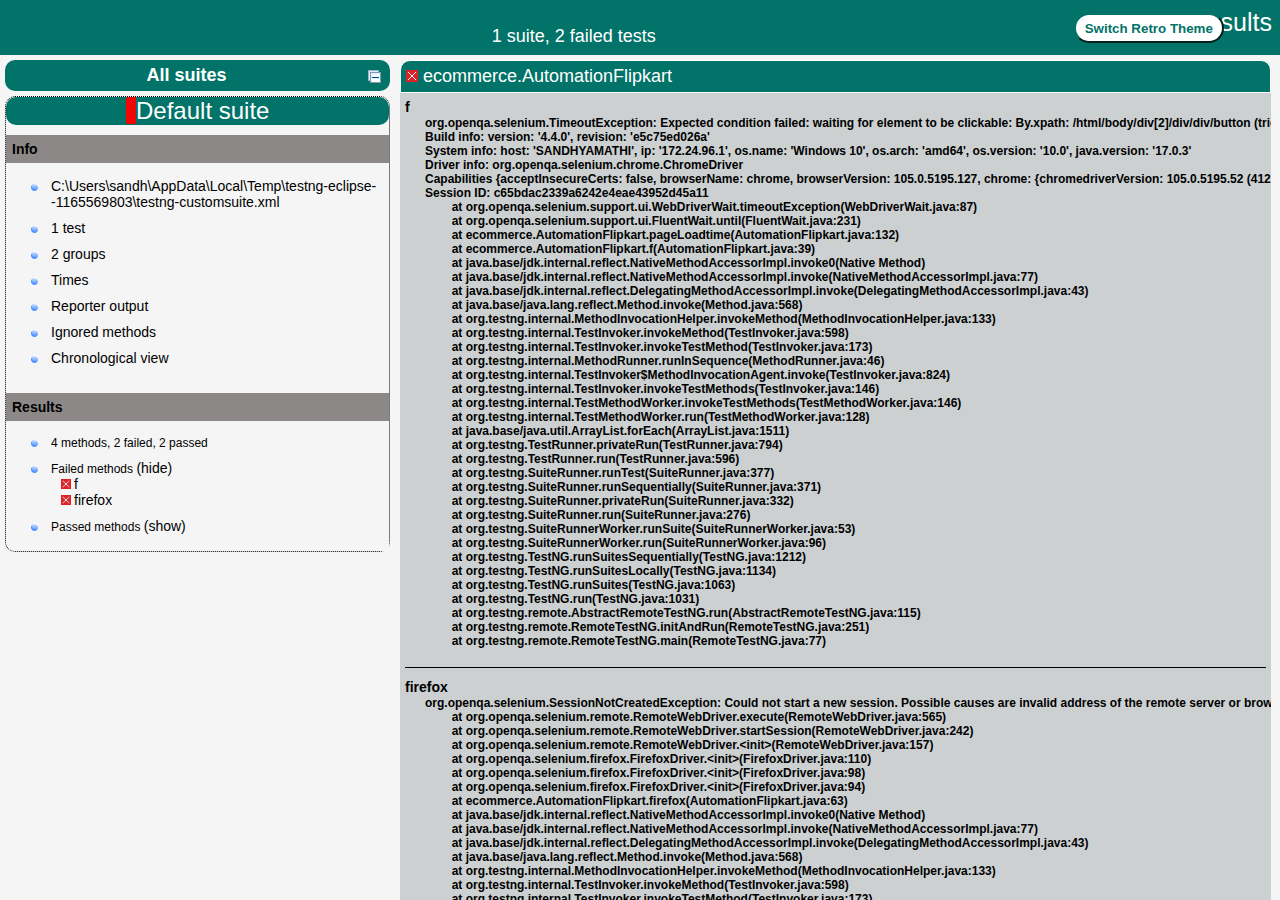
<file: AutomationFlipkart/test-output/index.html>
<!DOCTYPE html>

<html>
  <head>
  <meta charset='utf-8'>
  <title>TestNG reports</title>

    <link type="text/css" href="testng-reports1.css" rel="stylesheet" id="ultra" />
    <link type="text/css" href="testng-reports.css" rel="stylesheet" id="retro" disabled="false"/>
    <script type="text/javascript" src="jquery.min.js"></script>
    <script type="text/javascript" src="testng-reports.js"></script>
    <script type="text/javascript" src="https://www.google.com/jsapi"></script>
    <script type='text/javascript'>
      google.load('visualization', '1', {packages:['table']});
      google.setOnLoadCallback(drawTable);
      var suiteTableInitFunctions = new Array();
      var suiteTableData = new Array();
    </script>
    <!--
      <script type="text/javascript" src="jquery-ui/js/jquery-ui-1.8.16.custom.min.js"></script>
     -->
  </head>

  <body>
    <div class="top-banner-root">
      <span class="top-banner-title-font">Test results</span>
      <button id="button" class="button">Switch Retro Theme</button> <!-- button -->
      <br/>
      <span class="top-banner-font-1">1 suite, 2 failed tests</span>
    </div> <!-- top-banner-root -->
    <div class="navigator-root">
      <div class="navigator-suite-header">
        <span>All suites</span>
        <a href="#" title="Collapse/expand all the suites" class="collapse-all-link">
          <img src="collapseall.gif" class="collapse-all-icon">
          </img> <!-- collapse-all-icon -->
        </a> <!-- collapse-all-link -->
      </div> <!-- navigator-suite-header -->
      <div class="suite">
        <div class="rounded-window">
          <div class="suite-header light-rounded-window-top">
            <a href="#" panel-name="suite-Default_suite" class="navigator-link">
              <span class="suite-name border-failed">Default suite</span>
            </a> <!-- navigator-link -->
          </div> <!-- suite-header light-rounded-window-top -->
          <div class="navigator-suite-content">
            <div class="suite-section-title">
              <span>Info</span>
            </div> <!-- suite-section-title -->
            <div class="suite-section-content">
              <ul>
                <li>
                  <a href="#" panel-name="test-xml-Default_suite" class="navigator-link ">
                    <span>C:\Users\sandh\AppData\Local\Temp\testng-eclipse--1165569803\testng-customsuite.xml</span>
                  </a> <!-- navigator-link  -->
                </li>
                <li>
                  <a href="#" panel-name="testlist-Default_suite" class="navigator-link ">
                    <span class="test-stats">1 test</span>
                  </a> <!-- navigator-link  -->
                </li>
                <li>
                  <a href="#" panel-name="group-Default_suite" class="navigator-link ">
                    <span>2 groups</span>
                  </a> <!-- navigator-link  -->
                </li>
                <li>
                  <a href="#" panel-name="times-Default_suite" class="navigator-link ">
                    <span>Times</span>
                  </a> <!-- navigator-link  -->
                </li>
                <li>
                  <a href="#" panel-name="reporter-Default_suite" class="navigator-link ">
                    <span>Reporter output</span>
                  </a> <!-- navigator-link  -->
                </li>
                <li>
                  <a href="#" panel-name="ignored-methods-Default_suite" class="navigator-link ">
                    <span>Ignored methods</span>
                  </a> <!-- navigator-link  -->
                </li>
                <li>
                  <a href="#" panel-name="chronological-Default_suite" class="navigator-link ">
                    <span>Chronological view</span>
                  </a> <!-- navigator-link  -->
                </li>
              </ul>
            </div> <!-- suite-section-content -->
            <div class="result-section">
              <div class="suite-section-title">
                <span>Results</span>
              </div> <!-- suite-section-title -->
              <div class="suite-section-content">
                <ul>
                  <li>
                    <span class="method-stats">4 methods, 2 failed,   2 passed</span>
                  </li>
                  <li>
                    <span class="method-list-title failed">Failed methods</span>
                    <span class="show-or-hide-methods failed">
                      <a href="#" panel-name="suite-Default_suite" class="hide-methods failed suite-Default_suite"> (hide)</a> <!-- hide-methods failed suite-Default_suite -->
                      <a href="#" panel-name="suite-Default_suite" class="show-methods failed suite-Default_suite"> (show)</a> <!-- show-methods failed suite-Default_suite -->
                    </span>
                    <div class="method-list-content failed suite-Default_suite">
                      <span>
                        <img src="failed.png" width="3%"/>
                        <a href="#" panel-name="suite-Default_suite" title="ecommerce.AutomationFlipkart" class="method navigator-link" hash-for-method="f">f</a> <!-- method navigator-link -->
                      </span>
                      <br/>
                      <span>
                        <img src="failed.png" width="3%"/>
                        <a href="#" panel-name="suite-Default_suite" title="ecommerce.AutomationFlipkart" class="method navigator-link" hash-for-method="firefox">firefox</a> <!-- method navigator-link -->
                      </span>
                      <br/>
                    </div> <!-- method-list-content failed suite-Default_suite -->
                  </li>
                  <li>
                    <span class="method-list-title passed">Passed methods</span>
                    <span class="show-or-hide-methods passed">
                      <a href="#" panel-name="suite-Default_suite" class="hide-methods passed suite-Default_suite"> (hide)</a> <!-- hide-methods passed suite-Default_suite -->
                      <a href="#" panel-name="suite-Default_suite" class="show-methods passed suite-Default_suite"> (show)</a> <!-- show-methods passed suite-Default_suite -->
                    </span>
                    <div class="method-list-content passed suite-Default_suite">
                      <span>
                        <img src="passed.png" width="3%"/>
                        <a href="#" panel-name="suite-Default_suite" title="ecommerce.AutomationFlipkart" class="method navigator-link" hash-for-method="LaunchChrome">LaunchChrome</a> <!-- method navigator-link -->
                      </span>
                      <br/>
                      <span>
                        <img src="passed.png" width="3%"/>
                        <a href="#" panel-name="suite-Default_suite" title="ecommerce.AutomationFlipkart" class="method navigator-link" hash-for-method="LaunchFirefox">LaunchFirefox</a> <!-- method navigator-link -->
                      </span>
                      <br/>
                    </div> <!-- method-list-content passed suite-Default_suite -->
                  </li>
                </ul>
              </div> <!-- suite-section-content -->
            </div> <!-- result-section -->
          </div> <!-- navigator-suite-content -->
        </div> <!-- rounded-window -->
      </div> <!-- suite -->
    </div> <!-- navigator-root -->
    <div class="wrapper">
      <div class="main-panel-root">
        <div panel-name="suite-Default_suite" class="panel Default_suite">
          <div class="suite-Default_suite-class-failed">
            <div class="main-panel-header rounded-window-top">
              <img src="failed.png"/>
              <span class="class-name">ecommerce.AutomationFlipkart</span>
            </div> <!-- main-panel-header rounded-window-top -->
            <div class="main-panel-content rounded-window-bottom">
              <div class="method">
                <div class="method-content">
                  <a name="f">
                  </a> <!-- f -->
                  <span class="method-name">f</span>
                  <div class="stack-trace">org.openqa.selenium.TimeoutException: Expected condition failed: waiting for element to be clickable: By.xpath: /html/body/div[2]/div/div/button (tried for 6 second(s) with 500 milliseconds interval)
Build info: version: &apos;4.4.0&apos;, revision: &apos;e5c75ed026a&apos;
System info: host: &apos;SANDHYAMATHI&apos;, ip: &apos;172.24.96.1&apos;, os.name: &apos;Windows 10&apos;, os.arch: &apos;amd64&apos;, os.version: &apos;10.0&apos;, java.version: &apos;17.0.3&apos;
Driver info: org.openqa.selenium.chrome.ChromeDriver
Capabilities {acceptInsecureCerts: false, browserName: chrome, browserVersion: 105.0.5195.127, chrome: {chromedriverVersion: 105.0.5195.52 (412c95e51883..., userDataDir: C:\Users\sandh\AppData\Loca...}, goog:chromeOptions: {debuggerAddress: localhost:53709}, networkConnectionEnabled: false, pageLoadStrategy: normal, platformName: WINDOWS, proxy: Proxy(), se:cdp: ws://localhost:53709/devtoo..., se:cdpVersion: 105.0.5195.127, setWindowRect: true, strictFileInteractability: false, timeouts: {implicit: 0, pageLoad: 300000, script: 30000}, unhandledPromptBehavior: dismiss and notify, webauthn:extension:credBlob: true, webauthn:extension:largeBlob: true, webauthn:virtualAuthenticators: true}
Session ID: c65bdac2339a6242e4eae43952d45a11
	at org.openqa.selenium.support.ui.WebDriverWait.timeoutException(WebDriverWait.java:87)
	at org.openqa.selenium.support.ui.FluentWait.until(FluentWait.java:231)
	at ecommerce.AutomationFlipkart.pageLoadtime(AutomationFlipkart.java:132)
	at ecommerce.AutomationFlipkart.f(AutomationFlipkart.java:39)
	at java.base/jdk.internal.reflect.NativeMethodAccessorImpl.invoke0(Native Method)
	at java.base/jdk.internal.reflect.NativeMethodAccessorImpl.invoke(NativeMethodAccessorImpl.java:77)
	at java.base/jdk.internal.reflect.DelegatingMethodAccessorImpl.invoke(DelegatingMethodAccessorImpl.java:43)
	at java.base/java.lang.reflect.Method.invoke(Method.java:568)
	at org.testng.internal.MethodInvocationHelper.invokeMethod(MethodInvocationHelper.java:133)
	at org.testng.internal.TestInvoker.invokeMethod(TestInvoker.java:598)
	at org.testng.internal.TestInvoker.invokeTestMethod(TestInvoker.java:173)
	at org.testng.internal.MethodRunner.runInSequence(MethodRunner.java:46)
	at org.testng.internal.TestInvoker$MethodInvocationAgent.invoke(TestInvoker.java:824)
	at org.testng.internal.TestInvoker.invokeTestMethods(TestInvoker.java:146)
	at org.testng.internal.TestMethodWorker.invokeTestMethods(TestMethodWorker.java:146)
	at org.testng.internal.TestMethodWorker.run(TestMethodWorker.java:128)
	at java.base/java.util.ArrayList.forEach(ArrayList.java:1511)
	at org.testng.TestRunner.privateRun(TestRunner.java:794)
	at org.testng.TestRunner.run(TestRunner.java:596)
	at org.testng.SuiteRunner.runTest(SuiteRunner.java:377)
	at org.testng.SuiteRunner.runSequentially(SuiteRunner.java:371)
	at org.testng.SuiteRunner.privateRun(SuiteRunner.java:332)
	at org.testng.SuiteRunner.run(SuiteRunner.java:276)
	at org.testng.SuiteRunnerWorker.runSuite(SuiteRunnerWorker.java:53)
	at org.testng.SuiteRunnerWorker.run(SuiteRunnerWorker.java:96)
	at org.testng.TestNG.runSuitesSequentially(TestNG.java:1212)
	at org.testng.TestNG.runSuitesLocally(TestNG.java:1134)
	at org.testng.TestNG.runSuites(TestNG.java:1063)
	at org.testng.TestNG.run(TestNG.java:1031)
	at org.testng.remote.AbstractRemoteTestNG.run(AbstractRemoteTestNG.java:115)
	at org.testng.remote.RemoteTestNG.initAndRun(RemoteTestNG.java:251)
	at org.testng.remote.RemoteTestNG.main(RemoteTestNG.java:77)

</div> <!-- stack-trace -->
                </div> <!-- method-content -->
              </div> <!-- method -->
              <div class="method">
                <div class="method-content">
                  <a name="firefox">
                  </a> <!-- firefox -->
                  <span class="method-name">firefox</span>
                  <div class="stack-trace">org.openqa.selenium.SessionNotCreatedException: Could not start a new session. Possible causes are invalid address of the remote server or browser start-up failure.
	at org.openqa.selenium.remote.RemoteWebDriver.execute(RemoteWebDriver.java:565)
	at org.openqa.selenium.remote.RemoteWebDriver.startSession(RemoteWebDriver.java:242)
	at org.openqa.selenium.remote.RemoteWebDriver.&lt;init&gt;(RemoteWebDriver.java:157)
	at org.openqa.selenium.firefox.FirefoxDriver.&lt;init&gt;(FirefoxDriver.java:110)
	at org.openqa.selenium.firefox.FirefoxDriver.&lt;init&gt;(FirefoxDriver.java:98)
	at org.openqa.selenium.firefox.FirefoxDriver.&lt;init&gt;(FirefoxDriver.java:94)
	at ecommerce.AutomationFlipkart.firefox(AutomationFlipkart.java:63)
	at java.base/jdk.internal.reflect.NativeMethodAccessorImpl.invoke0(Native Method)
	at java.base/jdk.internal.reflect.NativeMethodAccessorImpl.invoke(NativeMethodAccessorImpl.java:77)
	at java.base/jdk.internal.reflect.DelegatingMethodAccessorImpl.invoke(DelegatingMethodAccessorImpl.java:43)
	at java.base/java.lang.reflect.Method.invoke(Method.java:568)
	at org.testng.internal.MethodInvocationHelper.invokeMethod(MethodInvocationHelper.java:133)
	at org.testng.internal.TestInvoker.invokeMethod(TestInvoker.java:598)
	at org.testng.internal.TestInvoker.invokeTestMethod(TestInvoker.java:173)
	at org.testng.internal.MethodRunner.runInSequence(MethodRunner.java:46)
	at org.testng.internal.TestInvoker$MethodInvocationAgent.invoke(TestInvoker.java:824)
	at org.testng.internal.TestInvoker.invokeTestMethods(TestInvoker.java:146)
	at org.testng.internal.TestMethodWorker.invokeTestMethods(TestMethodWorker.java:146)
	at org.testng.internal.TestMethodWorker.run(TestMethodWorker.java:128)
	at java.base/java.util.ArrayList.forEach(ArrayList.java:1511)
	at org.testng.TestRunner.privateRun(TestRunner.java:794)
	at org.testng.TestRunner.run(TestRunner.java:596)
	at org.testng.SuiteRunner.runTest(SuiteRunner.java:377)
	at org.testng.SuiteRunner.runSequentially(SuiteRunner.java:371)
	at org.testng.SuiteRunner.privateRun(SuiteRunner.java:332)
	at org.testng.SuiteRunner.run(SuiteRunner.java:276)
	at org.testng.SuiteRunnerWorker.runSuite(SuiteRunnerWorker.java:53)
	at org.testng.SuiteRunnerWorker.run(SuiteRunnerWorker.java:96)
	at org.testng.TestNG.runSuitesSequentially(TestNG.java:1212)
	at org.testng.TestNG.runSuitesLocally(TestNG.java:1134)
	at org.testng.TestNG.runSuites(TestNG.java:1063)
	at org.testng.TestNG.run(TestNG.java:1031)
	at org.testng.remote.AbstractRemoteTestNG.run(AbstractRemoteTestNG.java:115)
	at org.testng.remote.RemoteTestNG.initAndRun(RemoteTestNG.java:251)
	at org.testng.remote.RemoteTestNG.main(RemoteTestNG.java:77)
Caused by: org.openqa.selenium.WebDriverException: Driver server process died prematurely.
Build info: version: &apos;4.4.0&apos;, revision: &apos;e5c75ed026a&apos;
System info: host: &apos;SANDHYAMATHI&apos;, ip: &apos;172.24.96.1&apos;, os.name: &apos;Windows 10&apos;, os.arch: &apos;amd64&apos;, os.version: &apos;10.0&apos;, java.version: &apos;17.0.3&apos;
Driver info: driver.version: FirefoxDriver
	at org.openqa.selenium.remote.service.DriverService.start(DriverService.java:226)
	at org.openqa.selenium.remote.service.DriverCommandExecutor.execute(DriverCommandExecutor.java:98)
	at org.openqa.selenium.remote.RemoteWebDriver.execute(RemoteWebDriver.java:547)
	... 34 more

</div> <!-- stack-trace -->
                </div> <!-- method-content -->
              </div> <!-- method -->
            </div> <!-- main-panel-content rounded-window-bottom -->
          </div> <!-- suite-Default_suite-class-failed -->
          <div class="suite-Default_suite-class-passed">
            <div class="main-panel-header rounded-window-top">
              <img src="passed.png"/>
              <span class="class-name">ecommerce.AutomationFlipkart</span>
            </div> <!-- main-panel-header rounded-window-top -->
            <div class="main-panel-content rounded-window-bottom">
              <div class="method">
                <div class="method-content">
                  <a name="LaunchChrome">
                  </a> <!-- LaunchChrome -->
                  <span class="method-name">LaunchChrome</span>
                </div> <!-- method-content -->
              </div> <!-- method -->
              <div class="method">
                <div class="method-content">
                  <a name="LaunchFirefox">
                  </a> <!-- LaunchFirefox -->
                  <span class="method-name">LaunchFirefox</span>
                </div> <!-- method-content -->
              </div> <!-- method -->
            </div> <!-- main-panel-content rounded-window-bottom -->
          </div> <!-- suite-Default_suite-class-passed -->
        </div> <!-- panel Default_suite -->
        <div panel-name="test-xml-Default_suite" class="panel">
          <div class="main-panel-header rounded-window-top">
            <span class="header-content">C:\Users\sandh\AppData\Local\Temp\testng-eclipse--1165569803\testng-customsuite.xml</span>
          </div> <!-- main-panel-header rounded-window-top -->
          <div class="main-panel-content rounded-window-bottom">
            <pre>
&lt;?xml version=&quot;1.0&quot; encoding=&quot;UTF-8&quot;?&gt;
&lt;!DOCTYPE suite SYSTEM &quot;https://testng.org/testng-1.0.dtd&quot;&gt;
&lt;suite name=&quot;Default suite&quot; guice-stage=&quot;DEVELOPMENT&quot;&gt;
  &lt;test thread-count=&quot;5&quot; name=&quot;Default test&quot; verbose=&quot;2&quot;&gt;
    &lt;classes&gt;
      &lt;class name=&quot;ecommerce.AutomationFlipkart&quot;/&gt;
    &lt;/classes&gt;
  &lt;/test&gt; &lt;!-- Default test --&gt;
&lt;/suite&gt; &lt;!-- Default suite --&gt;
            </pre>
          </div> <!-- main-panel-content rounded-window-bottom -->
        </div> <!-- panel -->
        <div panel-name="testlist-Default_suite" class="panel">
          <div class="main-panel-header rounded-window-top">
            <span class="header-content">Tests for Default suite</span>
          </div> <!-- main-panel-header rounded-window-top -->
          <div class="main-panel-content rounded-window-bottom">
            <ul>
              <li>
                <span class="test-name">Default test (1 class)</span>
              </li>
            </ul>
          </div> <!-- main-panel-content rounded-window-bottom -->
        </div> <!-- panel -->
        <div panel-name="group-Default_suite" class="panel">
          <div class="main-panel-header rounded-window-top">
            <span class="header-content">Groups for Default suite</span>
          </div> <!-- main-panel-header rounded-window-top -->
          <div class="main-panel-content rounded-window-bottom">
            <div class="test-group">
              <span class="test-group-name">Chrome</span>
              <br/>
              <div class="method-in-group">
                <span class="method-in-group-name">LaunchChrome</span>
                <br/>
              </div> <!-- method-in-group -->
              <div class="method-in-group">
                <span class="method-in-group-name">f</span>
                <br/>
              </div> <!-- method-in-group -->
            </div> <!-- test-group -->
            <div class="test-group">
              <span class="test-group-name">Firefox</span>
              <br/>
              <div class="method-in-group">
                <span class="method-in-group-name">LaunchFirefox</span>
                <br/>
              </div> <!-- method-in-group -->
              <div class="method-in-group">
                <span class="method-in-group-name">firefox</span>
                <br/>
              </div> <!-- method-in-group -->
            </div> <!-- test-group -->
          </div> <!-- main-panel-content rounded-window-bottom -->
        </div> <!-- panel -->
        <div panel-name="times-Default_suite" class="panel">
          <div class="main-panel-header rounded-window-top">
            <span class="header-content">Times for Default suite</span>
          </div> <!-- main-panel-header rounded-window-top -->
          <div class="main-panel-content rounded-window-bottom">
            <div class="times-div">
              <script type="text/javascript">
suiteTableInitFunctions.push('tableData_Default_suite');
function tableData_Default_suite() {
var data = new google.visualization.DataTable();
data.addColumn('number', 'Number');
data.addColumn('string', 'Method');
data.addColumn('string', 'Class');
data.addColumn('number', 'Time (ms)');
data.addRows(4);
data.setCell(0, 0, 0)
data.setCell(0, 1, 'f')
data.setCell(0, 2, 'ecommerce.AutomationFlipkart')
data.setCell(0, 3, 104378);
data.setCell(1, 0, 1)
data.setCell(1, 1, 'firefox')
data.setCell(1, 2, 'ecommerce.AutomationFlipkart')
data.setCell(1, 3, 420);
data.setCell(2, 0, 2)
data.setCell(2, 1, 'LaunchFirefox')
data.setCell(2, 2, 'ecommerce.AutomationFlipkart')
data.setCell(2, 3, 406);
data.setCell(3, 0, 3)
data.setCell(3, 1, 'LaunchChrome')
data.setCell(3, 2, 'ecommerce.AutomationFlipkart')
data.setCell(3, 3, 237);
window.suiteTableData['Default_suite']= { tableData: data, tableDiv: 'times-div-Default_suite'}
return data;
}
              </script>
              <span class="suite-total-time">Total running time: 1 minutes</span>
              <div id="times-div-Default_suite">
              </div> <!-- times-div-Default_suite -->
            </div> <!-- times-div -->
          </div> <!-- main-panel-content rounded-window-bottom -->
        </div> <!-- panel -->
        <div panel-name="reporter-Default_suite" class="panel">
          <div class="main-panel-header rounded-window-top">
            <span class="header-content">Reporter output for Default suite</span>
          </div> <!-- main-panel-header rounded-window-top -->
          <div class="main-panel-content rounded-window-bottom">
          </div> <!-- main-panel-content rounded-window-bottom -->
        </div> <!-- panel -->
        <div panel-name="ignored-methods-Default_suite" class="panel">
          <div class="main-panel-header rounded-window-top">
            <span class="header-content">0 ignored methods</span>
          </div> <!-- main-panel-header rounded-window-top -->
          <div class="main-panel-content rounded-window-bottom">
          </div> <!-- main-panel-content rounded-window-bottom -->
        </div> <!-- panel -->
        <div panel-name="chronological-Default_suite" class="panel">
          <div class="main-panel-header rounded-window-top">
            <span class="header-content">Methods in chronological order</span>
          </div> <!-- main-panel-header rounded-window-top -->
          <div class="main-panel-content rounded-window-bottom">
            <div class="chronological-class">
              <div class="chronological-class-name">ecommerce.AutomationFlipkart</div> <!-- chronological-class-name -->
              <div class="test-method">
                <span class="method-name">LaunchChrome</span>
                <span class="method-start">0 ms</span>
              </div> <!-- test-method -->
              <div class="test-method">
                <span class="method-name">LaunchFirefox</span>
                <span class="method-start">246 ms</span>
              </div> <!-- test-method -->
              <div class="test-method">
                <img src="failed.png">
                </img>
                <span class="method-name">f</span>
                <span class="method-start">669 ms</span>
              </div> <!-- test-method -->
              <div class="test-method">
                <img src="failed.png">
                </img>
                <span class="method-name">firefox</span>
                <span class="method-start">105066 ms</span>
              </div> <!-- test-method -->
          </div> <!-- main-panel-content rounded-window-bottom -->
        </div> <!-- panel -->
      </div> <!-- main-panel-root -->
    </div> <!-- wrapper -->
  </body>
<script type="text/javascript" src="testng-reports2.js"></script>
</html>
</file>
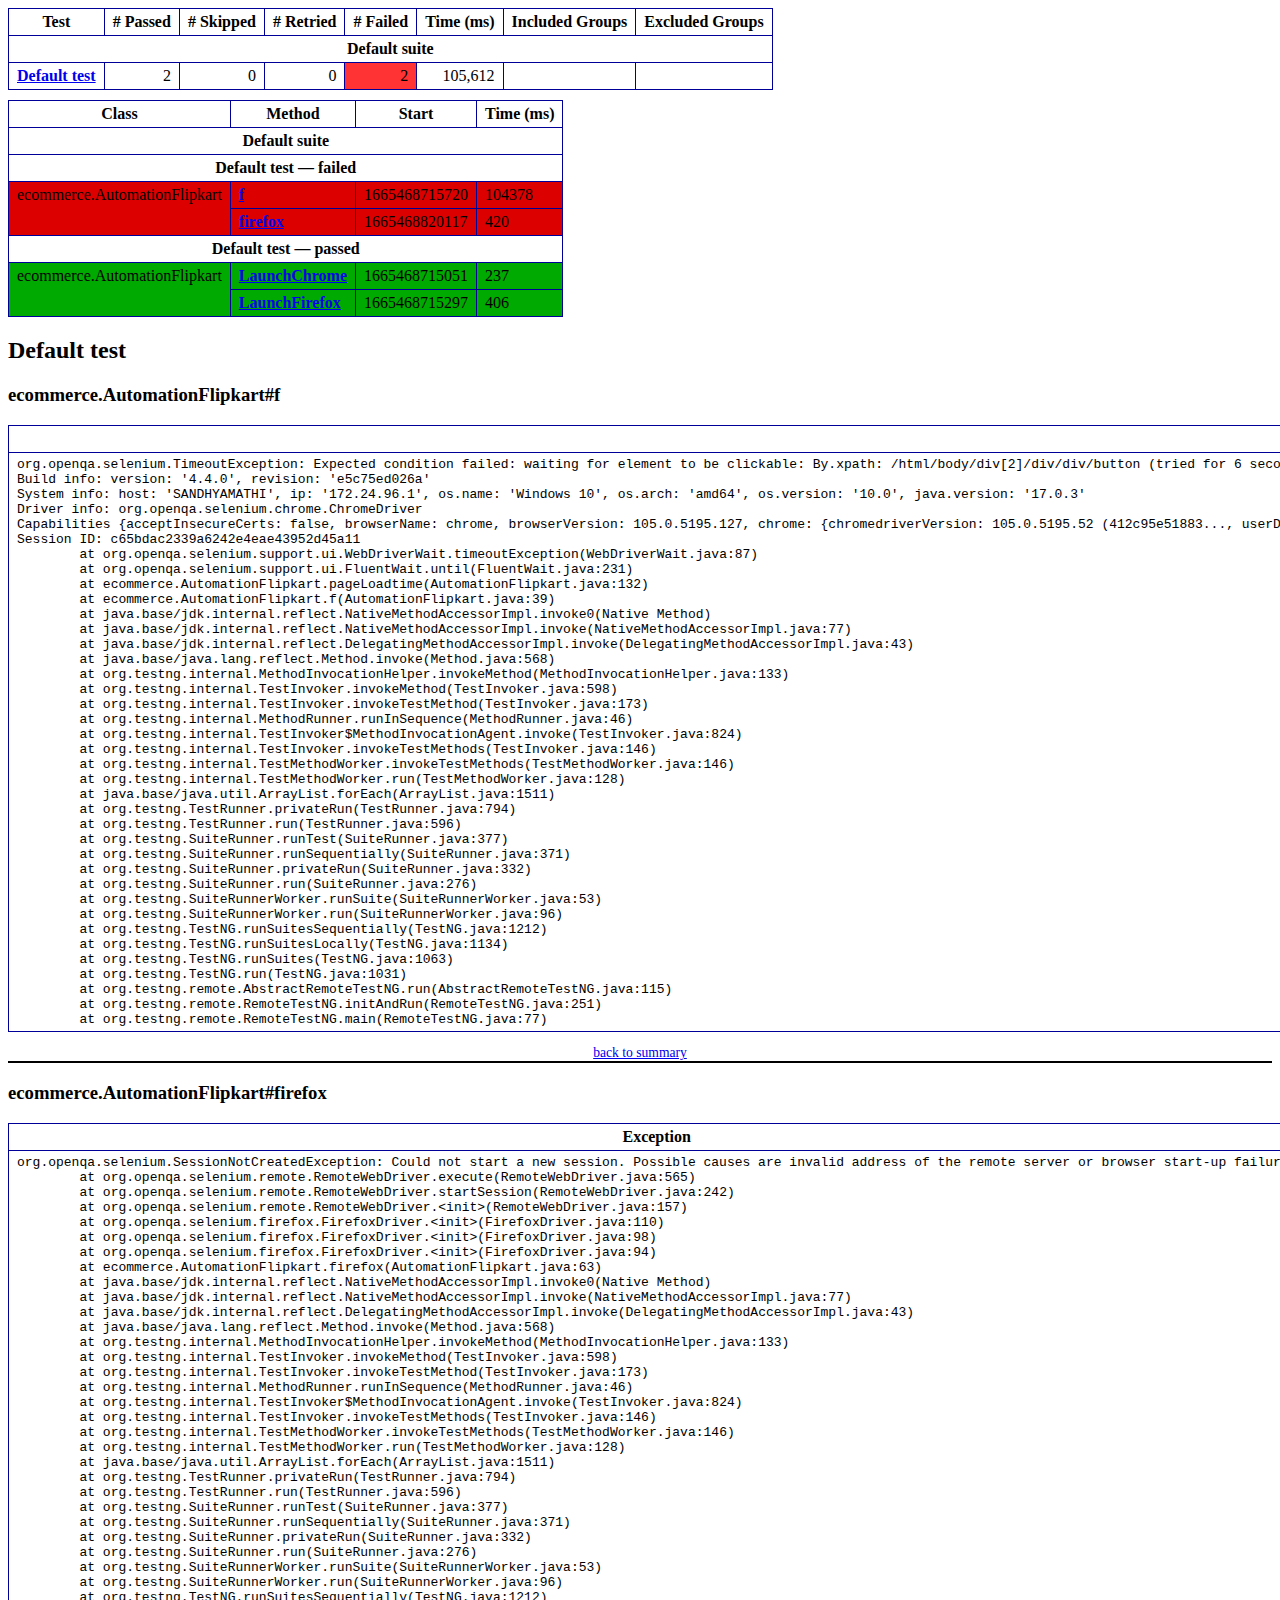
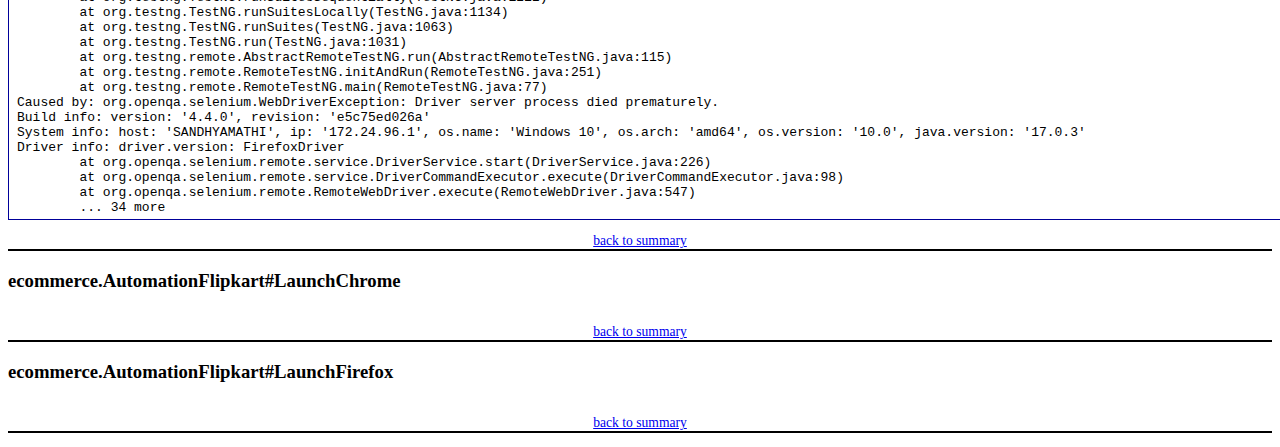
<file: AutomationFlipkart/test-output/emailable-report.html>
<!DOCTYPE html PUBLIC "-//W3C//DTD XHTML 1.1//EN" "https://www.w3.org/TR/xhtml11/DTD/xhtml11.dtd">
<html xmlns="https://www.w3.org/1999/xhtml">
<head>
<meta http-equiv="content-type" content="text/html; charset=UTF-8"/>
<title>TestNG Report</title>
<style type="text/css">table {margin-bottom:10px;border-collapse:collapse;empty-cells:show}th,td {border:1px solid #009;padding:.25em .5em}th {vertical-align:bottom}td {vertical-align:top}table a {font-weight:bold}.stripe td {background-color: #E6EBF9}.num {text-align:right}.passedodd td {background-color: #3F3}.passedeven td {background-color: #0A0}.skippedodd td {background-color: #DDD}.skippedeven td {background-color: #CCC}.failedodd td,.attn {background-color: #F33}.failedeven td,.stripe .attn {background-color: #D00}.stacktrace {white-space:pre;font-family:monospace}.totop {font-size:85%;text-align:center;border-bottom:2px solid #000}.invisible {display:none}</style>
</head>
<body>
<table>
<tr><th>Test</th><th># Passed</th><th># Skipped</th><th># Retried</th><th># Failed</th><th>Time (ms)</th><th>Included Groups</th><th>Excluded Groups</th></tr>
<tr><th colspan="8">Default suite</th></tr>
<tr><td><a href="#t0">Default test</a></td><td class="num">2</td><td class="num">0</td><td class="num">0</td><td class="num attn">2</td><td class="num">105,612</td><td></td><td></td></tr>
</table>
<table id='summary'><thead><tr><th>Class</th><th>Method</th><th>Start</th><th>Time (ms)</th></tr></thead><tbody><tr><th colspan="4">Default suite</th></tr></tbody><tbody id="t0"><tr><th colspan="4">Default test &#8212; failed</th></tr><tr class="failedeven"><td rowspan="2">ecommerce.AutomationFlipkart</td><td><a href="#m0">f</a></td><td rowspan="1">1665468715720</td><td rowspan="1">104378</td></tr><tr class="failedeven"><td><a href="#m1">firefox</a></td><td rowspan="1">1665468820117</td><td rowspan="1">420</td></tr><tr><th colspan="4">Default test &#8212; passed</th></tr><tr class="passedeven"><td rowspan="2">ecommerce.AutomationFlipkart</td><td><a href="#m2">LaunchChrome</a></td><td rowspan="1">1665468715051</td><td rowspan="1">237</td></tr><tr class="passedeven"><td><a href="#m3">LaunchFirefox</a></td><td rowspan="1">1665468715297</td><td rowspan="1">406</td></tr></tbody>
</table>
<h2>Default test</h2><h3 id="m0">ecommerce.AutomationFlipkart#f</h3><table class="result"><tr><th>Exception</th></tr><tr><td><div class="stacktrace">org.openqa.selenium.TimeoutException: Expected condition failed: waiting for element to be clickable: By.xpath: /html/body/div[2]/div/div/button (tried for 6 second(s) with 500 milliseconds interval)
Build info: version: &apos;4.4.0&apos;, revision: &apos;e5c75ed026a&apos;
System info: host: &apos;SANDHYAMATHI&apos;, ip: &apos;172.24.96.1&apos;, os.name: &apos;Windows 10&apos;, os.arch: &apos;amd64&apos;, os.version: &apos;10.0&apos;, java.version: &apos;17.0.3&apos;
Driver info: org.openqa.selenium.chrome.ChromeDriver
Capabilities {acceptInsecureCerts: false, browserName: chrome, browserVersion: 105.0.5195.127, chrome: {chromedriverVersion: 105.0.5195.52 (412c95e51883..., userDataDir: C:\Users\sandh\AppData\Loca...}, goog:chromeOptions: {debuggerAddress: localhost:53709}, networkConnectionEnabled: false, pageLoadStrategy: normal, platformName: WINDOWS, proxy: Proxy(), se:cdp: ws://localhost:53709/devtoo..., se:cdpVersion: 105.0.5195.127, setWindowRect: true, strictFileInteractability: false, timeouts: {implicit: 0, pageLoad: 300000, script: 30000}, unhandledPromptBehavior: dismiss and notify, webauthn:extension:credBlob: true, webauthn:extension:largeBlob: true, webauthn:virtualAuthenticators: true}
Session ID: c65bdac2339a6242e4eae43952d45a11
	at org.openqa.selenium.support.ui.WebDriverWait.timeoutException(WebDriverWait.java:87)
	at org.openqa.selenium.support.ui.FluentWait.until(FluentWait.java:231)
	at ecommerce.AutomationFlipkart.pageLoadtime(AutomationFlipkart.java:132)
	at ecommerce.AutomationFlipkart.f(AutomationFlipkart.java:39)
	at java.base/jdk.internal.reflect.NativeMethodAccessorImpl.invoke0(Native Method)
	at java.base/jdk.internal.reflect.NativeMethodAccessorImpl.invoke(NativeMethodAccessorImpl.java:77)
	at java.base/jdk.internal.reflect.DelegatingMethodAccessorImpl.invoke(DelegatingMethodAccessorImpl.java:43)
	at java.base/java.lang.reflect.Method.invoke(Method.java:568)
	at org.testng.internal.MethodInvocationHelper.invokeMethod(MethodInvocationHelper.java:133)
	at org.testng.internal.TestInvoker.invokeMethod(TestInvoker.java:598)
	at org.testng.internal.TestInvoker.invokeTestMethod(TestInvoker.java:173)
	at org.testng.internal.MethodRunner.runInSequence(MethodRunner.java:46)
	at org.testng.internal.TestInvoker$MethodInvocationAgent.invoke(TestInvoker.java:824)
	at org.testng.internal.TestInvoker.invokeTestMethods(TestInvoker.java:146)
	at org.testng.internal.TestMethodWorker.invokeTestMethods(TestMethodWorker.java:146)
	at org.testng.internal.TestMethodWorker.run(TestMethodWorker.java:128)
	at java.base/java.util.ArrayList.forEach(ArrayList.java:1511)
	at org.testng.TestRunner.privateRun(TestRunner.java:794)
	at org.testng.TestRunner.run(TestRunner.java:596)
	at org.testng.SuiteRunner.runTest(SuiteRunner.java:377)
	at org.testng.SuiteRunner.runSequentially(SuiteRunner.java:371)
	at org.testng.SuiteRunner.privateRun(SuiteRunner.java:332)
	at org.testng.SuiteRunner.run(SuiteRunner.java:276)
	at org.testng.SuiteRunnerWorker.runSuite(SuiteRunnerWorker.java:53)
	at org.testng.SuiteRunnerWorker.run(SuiteRunnerWorker.java:96)
	at org.testng.TestNG.runSuitesSequentially(TestNG.java:1212)
	at org.testng.TestNG.runSuitesLocally(TestNG.java:1134)
	at org.testng.TestNG.runSuites(TestNG.java:1063)
	at org.testng.TestNG.run(TestNG.java:1031)
	at org.testng.remote.AbstractRemoteTestNG.run(AbstractRemoteTestNG.java:115)
	at org.testng.remote.RemoteTestNG.initAndRun(RemoteTestNG.java:251)
	at org.testng.remote.RemoteTestNG.main(RemoteTestNG.java:77)
</div></td></tr></table><p class="totop"><a href="#summary">back to summary</a></p>
<h3 id="m1">ecommerce.AutomationFlipkart#firefox</h3><table class="result"><tr><th>Exception</th></tr><tr><td><div class="stacktrace">org.openqa.selenium.SessionNotCreatedException: Could not start a new session. Possible causes are invalid address of the remote server or browser start-up failure.
	at org.openqa.selenium.remote.RemoteWebDriver.execute(RemoteWebDriver.java:565)
	at org.openqa.selenium.remote.RemoteWebDriver.startSession(RemoteWebDriver.java:242)
	at org.openqa.selenium.remote.RemoteWebDriver.&lt;init&gt;(RemoteWebDriver.java:157)
	at org.openqa.selenium.firefox.FirefoxDriver.&lt;init&gt;(FirefoxDriver.java:110)
	at org.openqa.selenium.firefox.FirefoxDriver.&lt;init&gt;(FirefoxDriver.java:98)
	at org.openqa.selenium.firefox.FirefoxDriver.&lt;init&gt;(FirefoxDriver.java:94)
	at ecommerce.AutomationFlipkart.firefox(AutomationFlipkart.java:63)
	at java.base/jdk.internal.reflect.NativeMethodAccessorImpl.invoke0(Native Method)
	at java.base/jdk.internal.reflect.NativeMethodAccessorImpl.invoke(NativeMethodAccessorImpl.java:77)
	at java.base/jdk.internal.reflect.DelegatingMethodAccessorImpl.invoke(DelegatingMethodAccessorImpl.java:43)
	at java.base/java.lang.reflect.Method.invoke(Method.java:568)
	at org.testng.internal.MethodInvocationHelper.invokeMethod(MethodInvocationHelper.java:133)
	at org.testng.internal.TestInvoker.invokeMethod(TestInvoker.java:598)
	at org.testng.internal.TestInvoker.invokeTestMethod(TestInvoker.java:173)
	at org.testng.internal.MethodRunner.runInSequence(MethodRunner.java:46)
	at org.testng.internal.TestInvoker$MethodInvocationAgent.invoke(TestInvoker.java:824)
	at org.testng.internal.TestInvoker.invokeTestMethods(TestInvoker.java:146)
	at org.testng.internal.TestMethodWorker.invokeTestMethods(TestMethodWorker.java:146)
	at org.testng.internal.TestMethodWorker.run(TestMethodWorker.java:128)
	at java.base/java.util.ArrayList.forEach(ArrayList.java:1511)
	at org.testng.TestRunner.privateRun(TestRunner.java:794)
	at org.testng.TestRunner.run(TestRunner.java:596)
	at org.testng.SuiteRunner.runTest(SuiteRunner.java:377)
	at org.testng.SuiteRunner.runSequentially(SuiteRunner.java:371)
	at org.testng.SuiteRunner.privateRun(SuiteRunner.java:332)
	at org.testng.SuiteRunner.run(SuiteRunner.java:276)
	at org.testng.SuiteRunnerWorker.runSuite(SuiteRunnerWorker.java:53)
	at org.testng.SuiteRunnerWorker.run(SuiteRunnerWorker.java:96)
	at org.testng.TestNG.runSuitesSequentially(TestNG.java:1212)
	at org.testng.TestNG.runSuitesLocally(TestNG.java:1134)
	at org.testng.TestNG.runSuites(TestNG.java:1063)
	at org.testng.TestNG.run(TestNG.java:1031)
	at org.testng.remote.AbstractRemoteTestNG.run(AbstractRemoteTestNG.java:115)
	at org.testng.remote.RemoteTestNG.initAndRun(RemoteTestNG.java:251)
	at org.testng.remote.RemoteTestNG.main(RemoteTestNG.java:77)
Caused by: org.openqa.selenium.WebDriverException: Driver server process died prematurely.
Build info: version: &apos;4.4.0&apos;, revision: &apos;e5c75ed026a&apos;
System info: host: &apos;SANDHYAMATHI&apos;, ip: &apos;172.24.96.1&apos;, os.name: &apos;Windows 10&apos;, os.arch: &apos;amd64&apos;, os.version: &apos;10.0&apos;, java.version: &apos;17.0.3&apos;
Driver info: driver.version: FirefoxDriver
	at org.openqa.selenium.remote.service.DriverService.start(DriverService.java:226)
	at org.openqa.selenium.remote.service.DriverCommandExecutor.execute(DriverCommandExecutor.java:98)
	at org.openqa.selenium.remote.RemoteWebDriver.execute(RemoteWebDriver.java:547)
	... 34 more
</div></td></tr></table><p class="totop"><a href="#summary">back to summary</a></p>
<h3 id="m2">ecommerce.AutomationFlipkart#LaunchChrome</h3><table class="result"><tr><th class="invisible"/></tr></table><p class="totop"><a href="#summary">back to summary</a></p>
<h3 id="m3">ecommerce.AutomationFlipkart#LaunchFirefox</h3><table class="result"><tr><th class="invisible"/></tr></table><p class="totop"><a href="#summary">back to summary</a></p>
</body>
</html>
</file>
<file: AutomationFlipkart/test-output/testng-reports1.css>
body {
    background-color: whitesmoke;
    margin: 0 0 5px 5px;
}
ul {
     margin-top: 10px;
     margin-left:-10px;
}
 li {
     font-family: "Helvetica Neue", Helvetica, Arial, sans-serif;
     padding:5px 5px;
 }
 a {
     text-decoration: none;
     color: black;
     font-size: 14px;
 }

 a:hover {
    color:black ;
    text-decoration: underline;
 }

 .navigator-selected {
     /* #ffa500; Mouse hover color after click Orange.*/
     background:#027368
 }

 .wrapper {
     position: absolute;
     top: 60px;
     bottom: 0;
     left: 400px;
     right: 0;
     margin-right:9px;
     overflow: auto;/*imortant*/
 }

 .navigator-root {
     position: absolute;
     top: 60px;
     bottom: 0;
     left: 0;
     width: 400px;
     overflow-y: auto;/*important*/
 }

 .suite {
     margin: -5px 10px 10px 5px;
     background-color: whitesmoke ;/*Colour of the left bside box*/
 }

 .suite-name {
     font-size: 24px;
     font-family: "Helvetica Neue", Helvetica, Arial, sans-serif;/*All TEST SUITE*/
     color: white;
 }

 .main-panel-header {
     padding: 5px;
     background-color: #027368; /*afeeee*/;
     font-family: "Helvetica Neue", Helvetica, Arial, sans-serif;
     color:white;
     font-size: 18px;
 }

 .main-panel-content {
     padding: 5px;
     margin-bottom: 10px;
     background-color: #CCD0D1; /*d0ffff*/; /*Belongs to backGround of rightSide boxes*/
 }

 .rounded-window {
     border-style: dotted;
     border-width: 1px;/*Border of left Side box*/
     background-color: whitesmoke;
     border-radius: 10px;
 }

 .rounded-window-top {
     border-top-right-radius: 10px 10px;
     border-top-left-radius: 10px 10px;
     border-style: solid;
     border-width: 1px;
     overflow: auto;/*Top of RightSide box*/
 }

 .light-rounded-window-top {
     background-color: #027368;
     padding-left:120px;
     border-radius: 10px;

 }

 .rounded-window-bottom {
     border-bottom-right-radius: 10px 10px;
     border-bottom-left-radius: 10px 10px;
     overflow: auto;/*Bottom of rightSide box*/
 }

 .method-name {
     font-size: 14px;
     font-family: "Helvetica Neue", Helvetica, Arial, sans-serif;
     font-weight: bold;
 }

 .method-content {
     border-style: solid;
     border-width: 0 0 1px 0;
     margin-bottom: 10px;
     padding-bottom: 5px;
     width: 100%;
 }

 .parameters {
     font-size: 14px;
     font-family: "Helvetica Neue", Helvetica, Arial, sans-serif;
 }

 .stack-trace {
     white-space: pre;
     font-family: "Helvetica Neue", Helvetica, Arial, sans-serif;
     font-size: 12px;
     font-weight: bold;
     margin-top: 0;
     margin-left: 20px; /*Error Stack Trace Message*/
 }

 .testng-xml {
    font-family: "Helvetica Neue", Helvetica, Arial, sans-serif;
 }

 .method-list-content {
     margin-left: 10px;
 }

 .navigator-suite-content {
     margin-left: 10px;
     font: 12px 'Lucida Grande';
 }

 .suite-section-title {
     font-family: "Helvetica Neue", Helvetica, Arial, sans-serif;
     font-size: 14px;
     font-weight:bold;
     background-color: #8C8887;
     margin-left: -10px;
     margin-top:10px;
     padding:6px;
 }

 .suite-section-content {
     list-style-image: url(bullet_point.png);
     background-color: whitesmoke;
     font-family: "Helvetica Neue", Helvetica, Arial, sans-serif;
     overflow: hidden;
 }

 .top-banner-root {
     position: absolute;
     top: 0;
     height: 45px;
     left: 0;
     right: 0;
     padding: 5px;
     margin: 0 0 5px 0;
     background-color: #027368;
     font-family: "Helvetica Neue", Helvetica, Arial, sans-serif;
     font-size: 18px;
     color: #fff;
     text-align: center;/*Belongs to the Top of Report*//*Status: - Completed*/
 }

 .top-banner-title-font {
     font-size: 25px;
     font-family: "Helvetica Neue", Helvetica, Arial, sans-serif;
     padding: 3px;
     float: right;
 }

 .test-name {
     font-family: "Helvetica Neue", Helvetica, Arial, sans-serif;
     font-size: 16px;
 }

 .suite-icon {
     padding: 5px;
     float: right;
     height: 20px;
 }

 .test-group {
     font: 20px 'Lucida Grande';
     margin: 5px 5px 10px 5px;
     border-width: 0 0 1px 0;
     border-style: solid;
     padding: 5px;
 }

 .test-group-name {
     font-weight: bold;
 }

 .method-in-group {
     font-size: 16px;
     margin-left: 80px;
 }

 table.google-visualization-table-table {
     width: 100%;
 }

 .reporter-method-name {
     font-size: 14px;
     font-family: "Helvetica Neue", Helvetica, Arial, sans-serif;
 }

 .reporter-method-output-div {
     padding: 5px;
     margin: 0 0 5px 20px;
     font-size: 12px;
     font-family: "Helvetica Neue", Helvetica, Arial, sans-serif;
     border-width: 0 0 0 1px;
     border-style: solid;
 }

 .ignored-class-div {
     font-size: 14px;
     font-family: "Helvetica Neue", Helvetica, Arial, sans-serif;
 }

 .ignored-methods-div {
     padding: 5px;
     margin: 0 0 5px 20px;
     font-size: 12px;
     font-family: "Helvetica Neue", Helvetica, Arial, sans-serif;
     border-width: 0 0 0 1px;
     border-style: solid;
 }

 .border-failed {
    border-radius:2px;
     border-style: solid;
     border-width: 0 0 0 10px;
     border-color: #F20505;
 }

 .border-skipped {
     border-radius:2px;
     border-style: solid;
     border-width: 0 0 0 10px;
     border-color: #F2BE22;
 }

 .border-passed {
     border-radius:2px;
     border-style: solid;
     border-width: 0 0 0 10px;
     border-color: #038C73;
 }

 .times-div {
     text-align: center;
     padding: 5px;
 }

 .suite-total-time {
     font: 16px 'Lucida Grande';
 }

 .configuration-suite {
     margin-left: 20px;
 }

 .configuration-test {
     margin-left: 40px;
 }

 .configuration-class {
     margin-left: 60px;
 }

 .configuration-method {
     margin-left: 80px;
 }

 .test-method {
     margin-left: 100px;
 }

 .chronological-class {
     background-color: #CCD0D1;
     border-width: 0 0 1px 1px;/*Chronological*/
 }

 .method-start {
     float: right;
 }

 .chronological-class-name {
     padding: 0 0 0 5px;
     margin-top:5px;
     font-family: "Helvetica Neue", Helvetica, Arial, sans-serif;
     color: #008;
 }

 .after, .before, .test-method {
     font-family: "Helvetica Neue", Helvetica, Arial, sans-serif;
     font-size: 14px;
     margin-top:5px;
 }

 .navigator-suite-header {
     font-size: 18px;
     margin: 0px 10px 10px 5px;
     padding: 5px;
     border-radius: 10px;
     background-color: #027368;
     color: white;
     font-weight:bold;
     font-family: "Helvetica Neue", Helvetica, Arial, sans-serif;
     text-align: center; /*All Suites on top of left box*//*Status: -Completed*/
 }

 .collapse-all-icon {
     padding: 3px;
     float: right;
 }
 .button{
    position: absolute;
    margin-left:500px;
    margin-top:8px;
    background-color: white;
    color:#027368;
    font-family: "Helvetica Neue", Helvetica, Arial, sans-serif;
    font-weight:bold;
    border-color:#027368;
    border-radius:25px;
    cursor: pointer;
    height:30px;
    width:150px;
    outline: none;
}
/*Author: - Akhil Gullapalli*/
</file>
<file: AutomationFlipkart/test-output/testng-reports.css>
body {
    margin: 0 0 5px 5px;
}

ul {
    margin: 0;
}

li {
    list-style-type: none;
}

a {
    text-decoration: none;
}

a:hover {
    text-decoration: underline;
}

.navigator-selected {
    background: #ffa500;
}

.wrapper {
    position: absolute;
    top: 60px;
    bottom: 0;
    left: 400px;
    right: 0;
    overflow: auto;
}

.navigator-root {
    position: absolute;
    top: 60px;
    bottom: 0;
    left: 0;
    width: 400px;
    overflow-y: auto;
}

.suite {
    margin: 0 10px 10px 0;
    background-color: #fff8dc;
}

.suite-name {
    padding-left: 10px;
    font-size: 25px;
    font-family: Times, sans-serif;
}

.main-panel-header {
    padding: 5px;
    background-color: #9FB4D9; /*afeeee*/;
    font-family: monospace;
    font-size: 18px;
}

.main-panel-content {
    padding: 5px;
    margin-bottom: 10px;
    background-color: #DEE8FC; /*d0ffff*/;
}

.rounded-window {
    border-radius: 10px;
    border-style: solid;
    border-width: 1px;
}

.rounded-window-top {
    border-top-right-radius: 10px 10px;
    border-top-left-radius: 10px 10px;
    border-style: solid;
    border-width: 1px;
    overflow: auto;
}

.light-rounded-window-top {
    border-top-right-radius: 10px 10px;
    border-top-left-radius: 10px 10px;
}

.rounded-window-bottom {
    border-style: solid;
    border-width: 0 1px 1px 1px;
    border-bottom-right-radius: 10px 10px;
    border-bottom-left-radius: 10px 10px;
    overflow: auto;
}

.method-name {
    font-size: 12px;
    font-family: monospace;
}

.method-content {
    border-style: solid;
    border-width: 0 0 1px 0;
    margin-bottom: 10px;
    padding-bottom: 5px;
    width: 80%;
}

.parameters {
    font-size: 14px;
    font-family: monospace;
}

.stack-trace {
    white-space: pre;
    font-family: monospace;
    font-size: 12px;
    font-weight: bold;
    margin-top: 0;
    margin-left: 20px;
}

.testng-xml {
    font-family: monospace;
}

.method-list-content {
    margin-left: 10px;
}

.navigator-suite-content {
    margin-left: 10px;
    font: 12px 'Lucida Grande';
}

.suite-section-title {
    margin-top: 10px;
    width: 80%;
    border-style: solid;
    border-width: 1px 0 0 0;
    font-family: Times, sans-serif;
    font-size: 18px;
    font-weight: bold;
}

.suite-section-content {
    list-style-image: url(bullet_point.png);
}

.top-banner-root {
    position: absolute;
    top: 0;
    height: 45px;
    left: 0;
    right: 0;
    padding: 5px;
    margin: 0 0 5px 0;
    background-color: #0066ff;
    font-family: Times, sans-serif;
    color: #fff;
    text-align: center;
}
.button{
    position: absolute;
    margin-left:500px;
    margin-top:8px;
    background-color: white;
    color:#0066ff;
    font-family: "Helvetica Neue", Helvetica, Arial, sans-serif;
    font-weight:bold;
    border-color:#0066ff ;
    border-radius:25px;
    cursor: pointer;
    height:30px;
    width:150px;
    outline:none;

}

.top-banner-title-font {
    font-size: 25px;
}

.test-name {
    font-family: 'Lucida Grande', sans-serif;
    font-size: 16px;
}

.suite-icon {
    padding: 5px;
    float: right;
    height: 20px;
}

.test-group {
    font: 20px 'Lucida Grande';
    margin: 5px 5px 10px 5px;
    border-width: 0 0 1px 0;
    border-style: solid;
    padding: 5px;
}

.test-group-name {
    font-weight: bold;
}

.method-in-group {
    font-size: 16px;
    margin-left: 80px;
}

table.google-visualization-table-table {
    width: 100%;
}

.reporter-method-name {
    font-size: 14px;
    font-family: monospace;
}

.reporter-method-output-div {
    padding: 5px;
    margin: 0 0 5px 20px;
    font-size: 12px;
    font-family: monospace;
    border-width: 0 0 0 1px;
    border-style: solid;
}

.ignored-class-div {
    font-size: 14px;
    font-family: monospace;
}

.ignored-methods-div {
    padding: 5px;
    margin: 0 0 5px 20px;
    font-size: 12px;
    font-family: monospace;
    border-width: 0 0 0 1px;
    border-style: solid;
}

.border-failed {
    border-top-left-radius: 10px 10px;
    border-bottom-left-radius: 10px 10px;
    border-style: solid;
    border-width: 0 0 0 10px;
    border-color: #f00;
}

.border-skipped {
    border-top-left-radius: 10px 10px;
    border-bottom-left-radius: 10px 10px;
    border-style: solid;
    border-width: 0 0 0 10px;
    border-color: #edc600;
}

.border-passed {
    border-top-left-radius: 10px 10px;
    border-bottom-left-radius: 10px 10px;
    border-style: solid;
    border-width: 0 0 0 10px;
    border-color: #19f52d;
}

.times-div {
    text-align: center;
    padding: 5px;
}

.suite-total-time {
    font: 16px 'Lucida Grande';
}

.configuration-suite {
    margin-left: 20px;
}

.configuration-test {
    margin-left: 40px;
}

.configuration-class {
    margin-left: 60px;
}

.configuration-method {
    margin-left: 80px;
}

.test-method {
    margin-left: 100px;
}

.chronological-class {
    background-color: skyblue;
    border-style: solid;
    border-width: 0 0 1px 1px;
}

.method-start {
    float: right;
}

.chronological-class-name {
    padding: 0 0 0 5px;
    color: #008;
}

.after, .before, .test-method {
    font-family: monospace;
    font-size: 14px;
}

.navigator-suite-header {
    font-size: 22px;
    margin: 0 10px 5px 0;
    background-color: #deb887;
    text-align: center;
}

.collapse-all-icon {
    padding: 5px;
    float: right;
}
/*retro Theme*/
</file>
